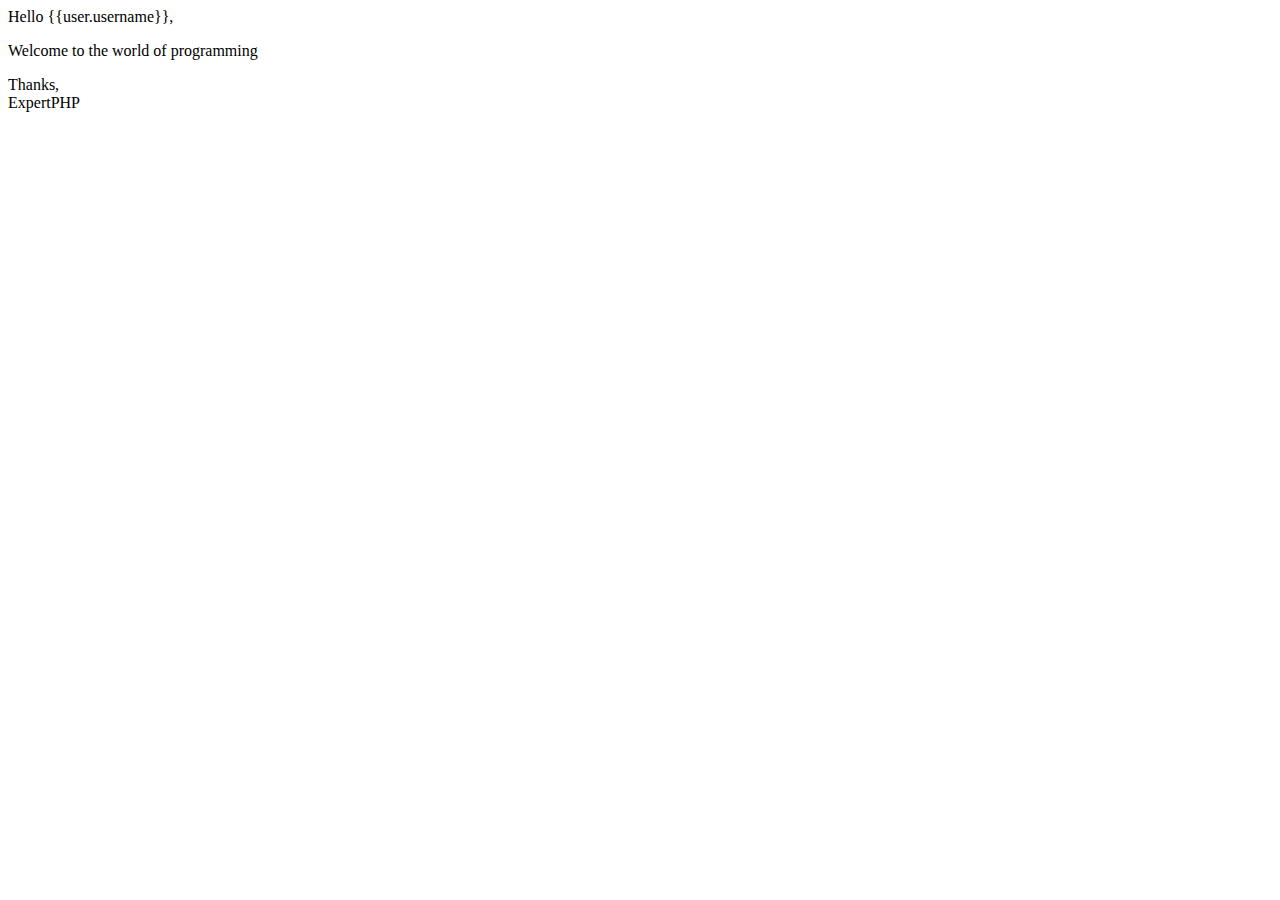
<file: abcd/templates/mail.html>
<!DOCTYPE html>
<html lang="en">
  <head>
    <meta charset="UTF-8" />
    <meta name="viewport" content="width=device-width, initial-scale=1.0" />
    <title>Sending emails to user in Python</title>
  </head>
  <body>
    Hello {{user.username}},

    <p>Welcome to the world of programming</p>

    <p>Thanks,<br />ExpertPHP</p>
  </body>
</html>
</file>
